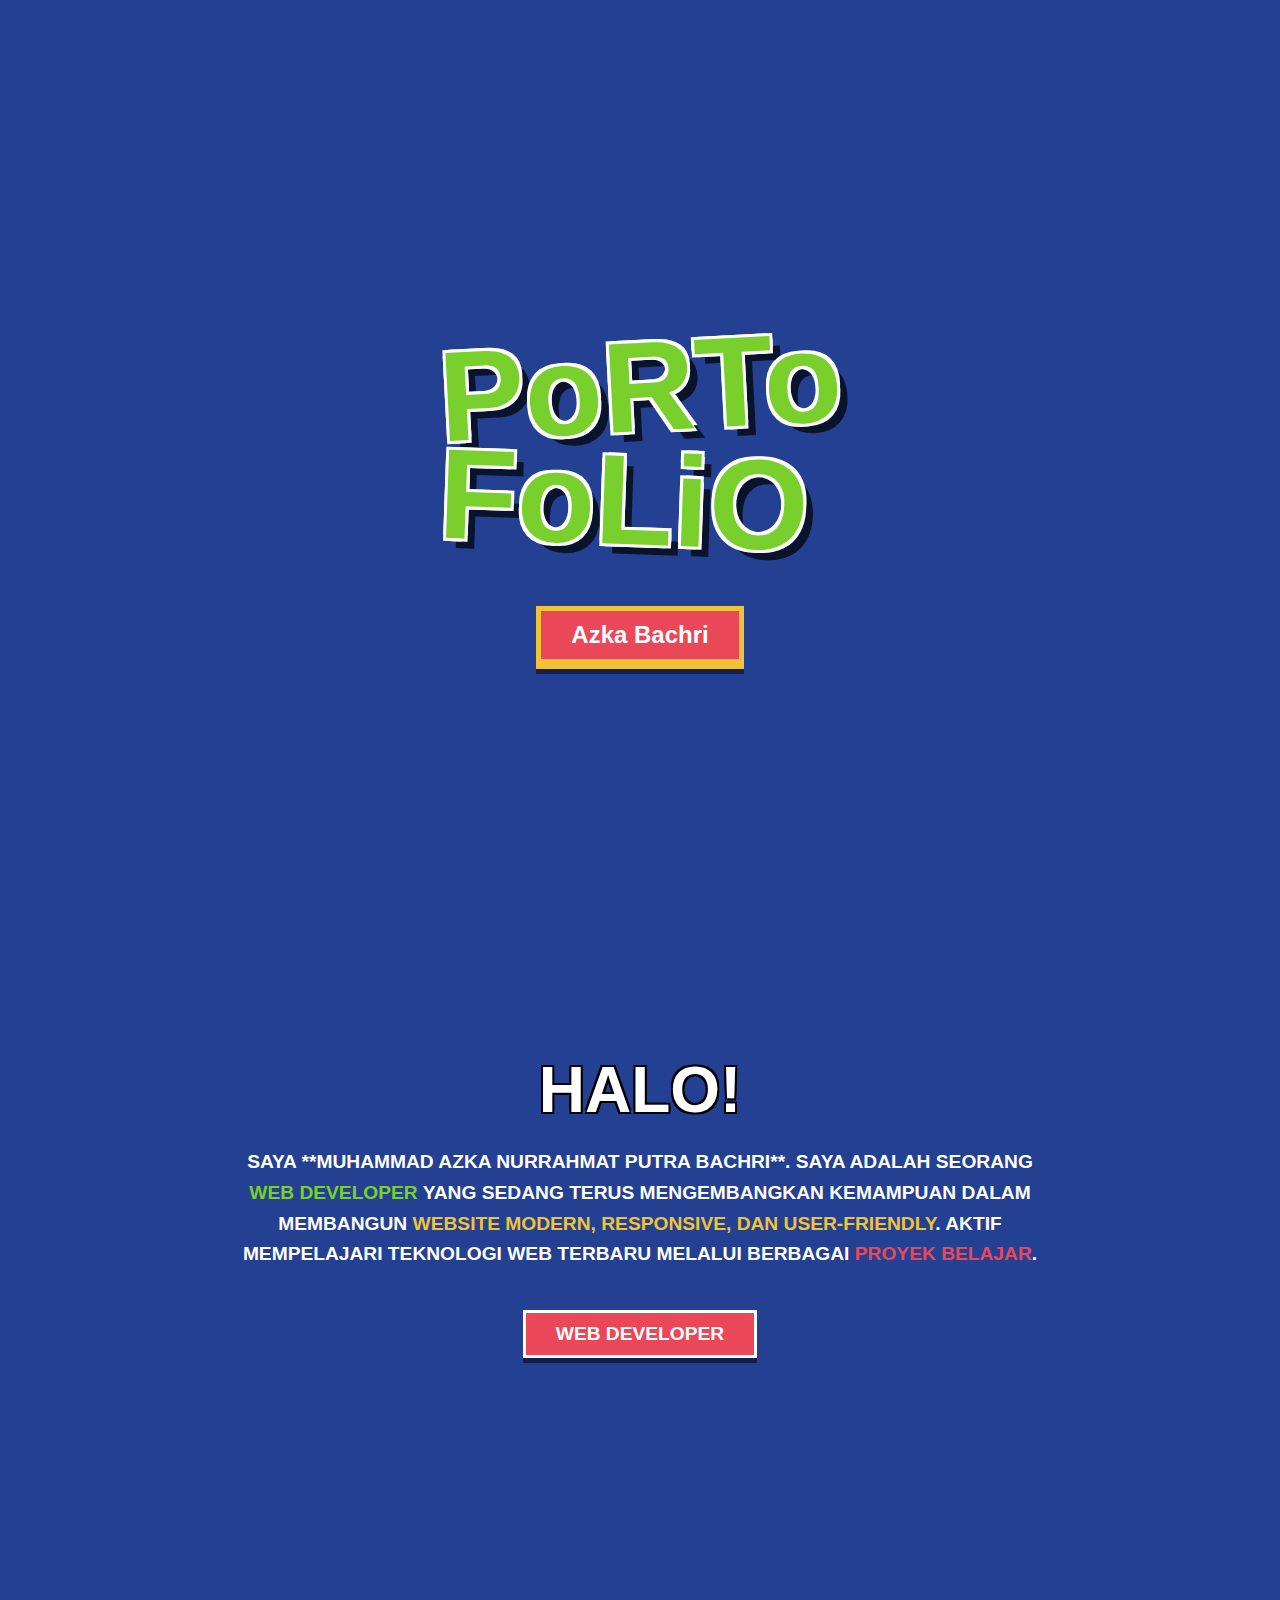
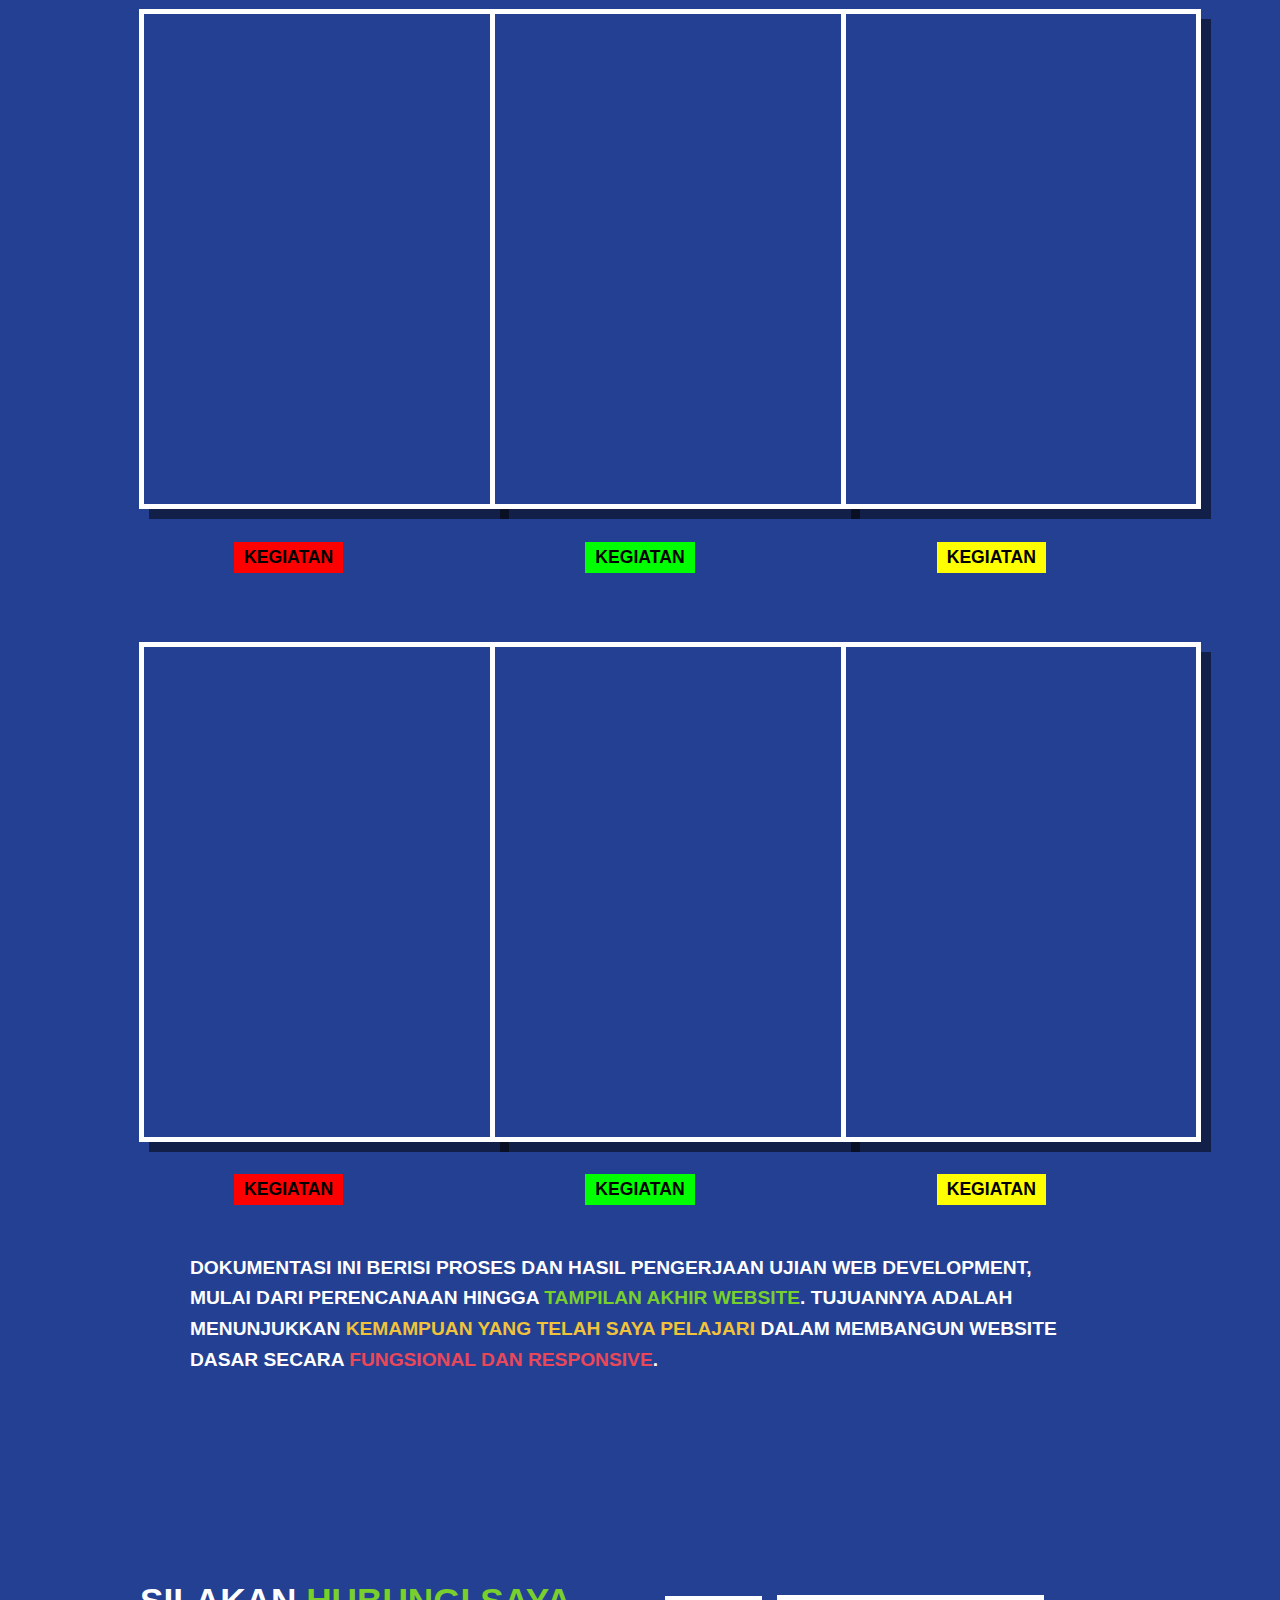
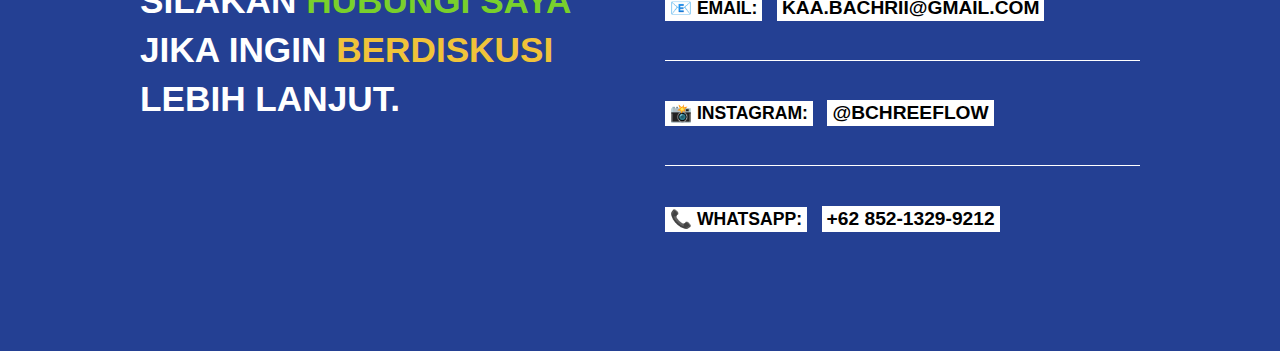
<file: Index.html>
<!DOCTYPE html>
<html lang="id">
<head>
    <meta charset="UTF-8">
    <meta name="viewport" content="width=device-width, initial-scale=1.0">
    <title>Portofolio - Azka Bachri</title>
    <link rel="stylesheet" href="style.css">
    </head>
<body>

    <header class="header-container">
        <h1 class="title">
            <span class="word1">PoRTo</span><br>
            <span class="word2">FoLiO</span>
        </h1>
        <div class="name-box">
            Azka Bachri
        </div>
    </header>

    <section class="section-container about-me">
        <h2 class="subtitle">HALO!</h2>
        <p class="intro-text">
            SAYA **MUHAMMAD AZKA NURRAHMAT PUTRA BACHRI**. SAYA ADALAH SEORANG <span class="highlight-green">WEB DEVELOPER</span> YANG SEDANG TERUS MENGEMBANGKAN KEMAMPUAN DALAM MEMBANGUN <span class="highlight-yellow">WEBSITE MODERN, RESPONSIVE, DAN USER-FRIENDLY</span>. AKTIF MEMPELAJARI TEKNOLOGI WEB TERBARU MELALUI BERBAGAI <span class="highlight-red">PROYEK BELAJAR</span>.
        </p>
        <button class="main-button">WEB DEVELOPER</button>
    </section>

    <section class="section-container projects-section">
        
        <div class="project-cards-container">
            <div class="project-card">
                <div class="image-placeholder"></div>
                <p class="card-caption caption-red">KEGIATAN</p>
            </div>
            
            <div class="project-card">
                <div class="image-placeholder"></div>
                <p class="card-caption caption-green">KEGIATAN</p>
            </div>
            
            <div class="project-card">
                <div class="image-placeholder"></div>
                <p class="card-caption caption-yellow">KEGIATAN</p>
            </div>
        </div>
        
        <div class="project-cards-container">
            <div class="project-card">
                <div class="image-placeholder"></div>
                <p class="card-caption caption-red">KEGIATAN</p>
            </div>
            
            <div class="project-card">
                <div class="image-placeholder"></div>
                <p class="card-caption caption-green">KEGIATAN</p>
            </div>
            
            <div class="project-card">
                <div class="image-placeholder"></div>
                <p class="card-caption caption-yellow">KEGIATAN</p>
            </div>
        </div>
        
        <div class="project-description">
            DOKUMENTASI INI BERISI PROSES DAN HASIL PENGERJAAN UJIAN WEB DEVELOPMENT, MULAI DARI PERENCANAAN HINGGA <span class="highlight-green">TAMPILAN AKHIR WEBSITE</span>. TUJUANNYA ADALAH MENUNJUKKAN <span class="highlight-yellow">KEMAMPUAN YANG TELAH SAYA PELAJARI</span> DALAM MEMBANGUN WEBSITE DASAR SECARA <span class="highlight-red">FUNGSIONAL DAN RESPONSIVE</span>.
        </div>
    </section>

    <section class="section-container contact-section">
        <div class="contact-grid">
            <div class="contact-message">
                SILAKAN <span class="highlight-green">HUBUNGI SAYA</span> JIKA INGIN <span class="highlight-yellow">BERDISKUSI</span> LEBIH LANJUT.
            </div>

            <div class="contact-details">
                <div class="contact-item">
                    <p>📧 EMAIL:</p>
                    <p>KAA.BACHRII@GMAIL.COM</p>
                </div>
                <hr>
                <div class="contact-item">
                    <p>📸 INSTAGRAM:</p>
                    <p>@BCHREEFLOW</p>
                </div>
                <hr>
                <div class="contact-item">
                    <p>📞 WHATSAPP:</p>
                    <p>+62 852-1329-9212</p>
                </div>
            </div>
        </div>
    </section>

</body>
</html>
</file>
<file: style.css>
/* --- VARIASI WARNA (PALET DESAIN) --- */
:root {
    --color-blue-dark: #244093; /* Warna Biru Latar */
    --color-green-light: #79d02c; /* Hijau Teks Portofolio */
    --color-red-box: #ea4859; /* Merah Kotak/Tombol */
    --color-yellow-shadow: #f0c33a; /* Kuning Shadow/Highlight */
    --color-white: #ffffff;
    --color-black: #000000;
}

/* --- GLOBAL STYLES & LAYOUT DASAR --- */
* {
    box-sizing: border-box;
}

body {
    margin: 0;
    padding: 0;
    background-color: var(--color-blue-dark);
    color: var(--color-white);
    /* Font Fallback: Gunakan font tebal yang tersedia atau link font eksternal */
    font-family: 'Impact', 'Bebas Neue', 'Arial Black', sans-serif; 
}

/* --- STYLES SECTION UMUM --- */
.section-container {
    padding: 100px 10%;
    text-align: center;
}

/* Pewarnaan Highlight Konsisten */
.highlight-green { color: var(--color-green-light); }
.highlight-yellow { color: var(--color-yellow-shadow); }
.highlight-red { color: var(--color-red-box); }

/* --- BAGIAN 1: HEADER/COVER (porto.jpg) --- */

.header-container {
    min-height: 100vh;
    display: flex;
    flex-direction: column;
    justify-content: center;
    align-items: center;
}

.title {
    font-size: 8rem; 
    line-height: 0.8; 
    font-weight: 900;
    margin-bottom: 50px;
}

.title span {
    display: inline-block;
    padding: 10px 20px;
    color: var(--color-green-light);
    
    /* Efek Stroke Putih dan Shadow Hitam */
    text-shadow: 
        -3px -3px 0 var(--color-white), 3px -3px 0 var(--color-white),
        -3px 3px 0 var(--color-white), 3px 3px 0 var(--color-white),
        10px 10px 0 rgba(0, 0, 0, 0.7);
}

.word1 { transform: rotate(-3deg); }
.word2 { transform: rotate(2deg); margin-top: -15px; }

.name-box {
    font-weight: bold;
    font-size: 1.5rem;
    color: var(--color-white);
    background-color: var(--color-red-box);
    padding: 10px 30px;
    display: inline-block;
    
    /* Efek 3D/Shadow Kuning */
    box-shadow: 
        0px 0px 0 5px var(--color-yellow-shadow), 
        0px 5px 0 5px var(--color-yellow-shadow), 
        0px 10px 0 5px rgba(0, 0, 0, 0.5); 
}

/* --- BAGIAN 2: TENTANG SAYA (porto1.jpg) --- */

.subtitle {
    font-size: 4rem;
    font-weight: 800;
    margin-bottom: 20px;
    /* Efek stroke hitam */
    text-shadow: 
        -2px -2px 0 var(--color-black), 2px -2px 0 var(--color-black),
        -2px 2px 0 var(--color-black), 2px 2px 0 var(--color-black); 
}

.intro-text {
    max-width: 800px;
    margin: 0 auto 40px;
    font-size: 1.2rem;
    line-height: 1.6;
    text-transform: uppercase;
    font-family: Arial, sans-serif; /* Teks paragraf lebih baik menggunakan font standar */
    font-weight: bold;
}

/* Tombol Merah */
.main-button {
    background-color: var(--color-red-box);
    color: var(--color-white);
    border: 3px solid var(--color-white);
    padding: 10px 30px;
    font-size: 1.2rem;
    font-weight: bold;
    cursor: pointer;
    text-transform: uppercase;
    box-shadow: 0px 5px 0 0 rgba(0, 0, 0, 0.5);
    transition: transform 0.2s, box-shadow 0.2s;
}

.main-button:hover {
    transform: translateY(2px);
    box-shadow: 0px 3px 0 0 rgba(0, 0, 0, 0.5);
}

/* --- BAGIAN 3: KEGIATAN/PROYEK (porto2.jpg & porto3.jpg) --- */

.project-cards-container {
    display: flex;
    justify-content: space-around;
    gap: 30px;
    margin-bottom: 30px; /* Jarak antar baris kartu */
    flex-wrap: wrap; 
    margin-top: 5%;
}

.projects-section .project-cards-container:last-of-type {
    margin-bottom: 50px; /* Jarak antara kartu baris terakhir dan deskripsi */
}

.project-card {
    width: 300px; 
    max-width: 100%;
    text-align: center;
}

.image-placeholder,.image-placeholder-1,.image-placeholder-banner {
    width: 100%;
    height: 180px; 
    background-color: var(--color-blue-dark); 
    border: 5px solid var(--color-white); 
    margin-bottom: 15px;
    box-shadow: 10px 10px 0 0 rgba(0, 0, 0, 0.5);
}

.card-caption {
    font-weight: bold;
    font-size: 1.1rem;
    text-transform: uppercase;
    padding: 5px 10px;
    display: inline-block;
    color: var(--color-black); 
}

.caption-red { background-color: #ff0000; }
.caption-green { background-color: #00ff00; }
.caption-yellow { background-color: #ffff00; }

.project-description {
    max-width: 900px;
    margin: 0 auto;
    font-size: 1.2rem;
    line-height: 1.6;
    text-align: left;
    text-transform: uppercase;
    font-family: Arial, sans-serif;
    font-weight: bold;
}

/* --- BAGIAN 4: KONTAK (porto4.jpg) --- */

.contact-grid {
    display: grid;
    grid-template-columns: 1fr 1fr; 
    gap: 50px;
    max-width: 1000px;
    margin: 0 auto;
    text-align: left;
}

.contact-message {
    font-size: 2.2rem;
    font-weight: 900;
    line-height: 1.4;
    text-transform: uppercase;
}

.contact-item p {
    font-family: Arial, sans-serif;
    font-weight: bold;
}

.contact-item p:first-child,
.contact-item p:last-child {
    font-size: 1.1rem;
    display: inline-block;
    background-color: var(--color-white); 
    color: var(--color-black);
    padding: 2px 5px;
}

.contact-item p:last-child {
    font-size: 1.2rem;
    font-weight: 900;
    margin-left: 10px;
}

.contact-details hr {
    border: none;
    border-top: 1px solid var(--color-white);
    margin: 20px 0;
}

/* gambar */
/* baris-1 */

.row-1 .image-placeholder {
    transform: translateX(-20px); /* geser gambar ke kiri */
}


.image-placeholder {
    width: 120%;
    height: 500px;  /* ubah sesuai tinggi yang kamu mau */
    overflow: hidden;
}

.image-placeholder img {
    width: 100%;
    height: 100%;
    object-fit: cover;
}


/* BARIS-2 */

.image-placeholder-1 {
    width: 100%;
    height: 500px;  /* ubah sesuai tinggi yang kamu mau */
    overflow: hidden;
}

.image-placeholder-1 img {
    width: 100%;
    height: 100%;
    object-fit: cover;
    object-position: center;
}

.wide-card {
    width: 48%;  /* biar 2 kartu ini lebih lebar tapi tetap muat 1 baris */
}

.wide-card .image-placeholder-1 {
    height: 400px; /* bikin gambarnya makin tinggi & besar */
}


/* BARIS 3 — FULL WIDTH */
.full-banner {
    justify-content: center;
}

.full-width-card {
    width: 100%;       /* full lebar */
    max-width: 1000px; /* biar gak terlalu panjang */
}

/* Gambar Banner */
.image-placeholder-banner {
    width: 100%;
    height: 600px;      
    overflow: hidden;
    border: 5px solid var(--color-white);
    box-shadow: 10px 10px 0 0 rgba(0,0,0,0.5);
}

.image-placeholder-banner img {
    width: 100%;
    height: 100%;
    object-fit: cover;
    object-position: center 30%;
}





/* --- MEDIA QUERIES (RESPONSIVITAS) --- */

@media (max-width: 1200px) {
    .title { font-size: 6rem; }
}

@media (max-width: 768px) {
    .title {
        font-size: 4rem;
        margin-bottom: 30px;
    }

    .subtitle { font-size: 3rem; }
    
    .name-box {
        font-size: 1.2rem;
        padding: 8px 20px;
    }

    .project-cards-container {
        flex-direction: column;
        align-items: center;
    }

    .project-card { width: 80%; }

    .contact-grid {
        grid-template-columns: 1fr;
        text-align: center;
    }
    
    .contact-message { font-size: 1.8rem; }
    
    .contact-item { margin: 10px 0; }
    
    /* Mengatur item kontak agar tidak inline di mobile */
    .contact-item p {
        display: block !important; 
        margin: 5px auto;
        width: fit-content;
    }
}
</file>
